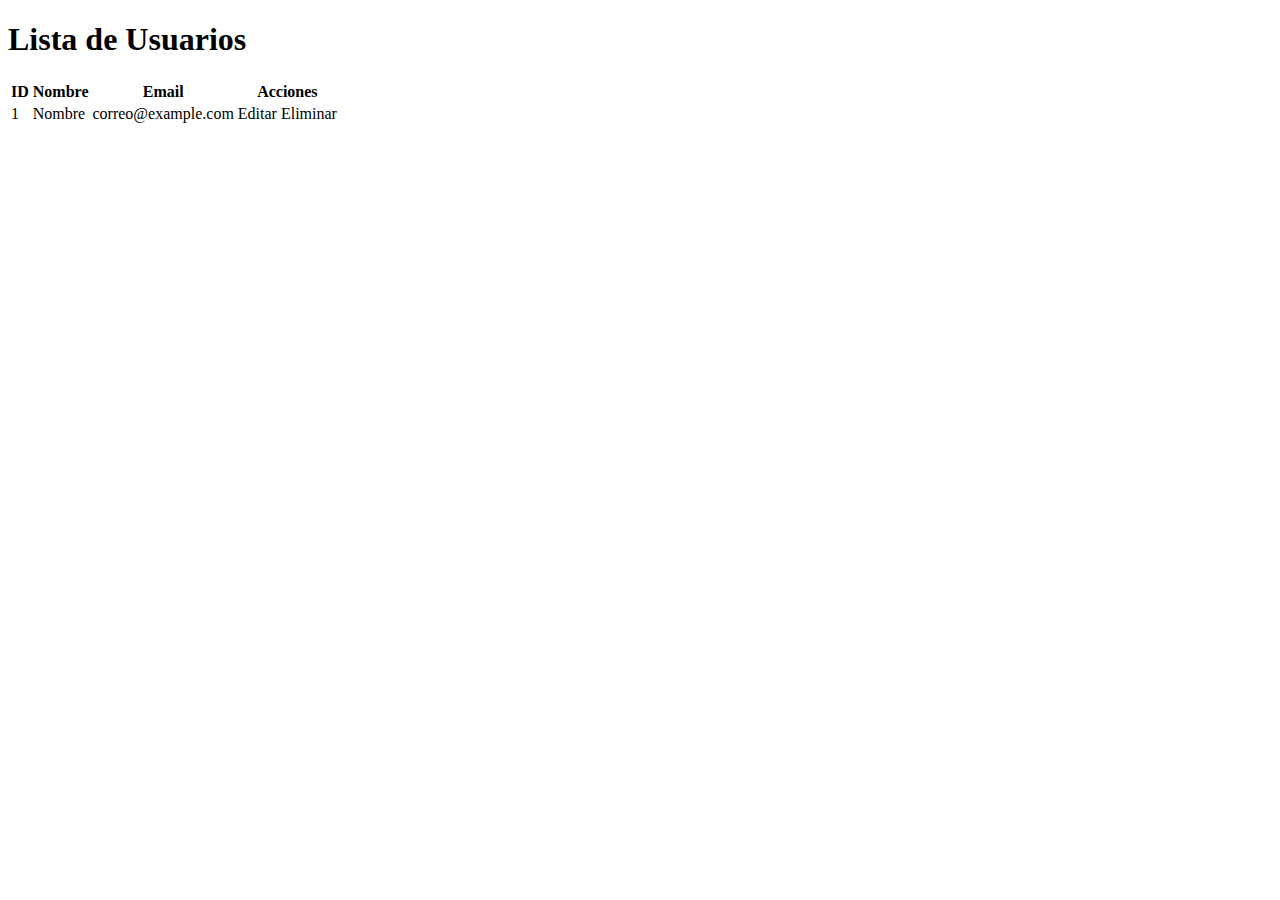
<file: src/main/resources/templates/users/index.html>
<!DOCTYPE html>
<html xmlns:th="http://www.thymeleaf.org">
<head>
    <meta charset="UTF-8">
    <title>Lista de Usuarios</title>
    <link rel="stylesheet" th:href="@{/css/users.css}">
</head>
<body>

<h1>Lista de Usuarios</h1>

<table>
    <thead>
        <tr>
            <th>ID</th>
            <th>Nombre</th>
            <th>Email</th>
            <th>Acciones</th>
        </tr>
    </thead>
    <tbody>
        <tr th:each="usuario : ${users}">
            <td th:text="${usuario.id}">1</td>
            <td th:text="${usuario.name}">Nombre</td>
            <td th:text="${usuario.email}">correo@example.com</td>
            <td>
                <a th:href="@{'/users/edit/' + ${usuario.id}}">Editar</a>
                <a th:href="@{'/users/delete/' + ${usuario.id}}" onclick="return confirm('¿Estás seguro?')">Eliminar</a>
            </td>
        </tr>
    </tbody>
</table>

</body>
</html>
</file>
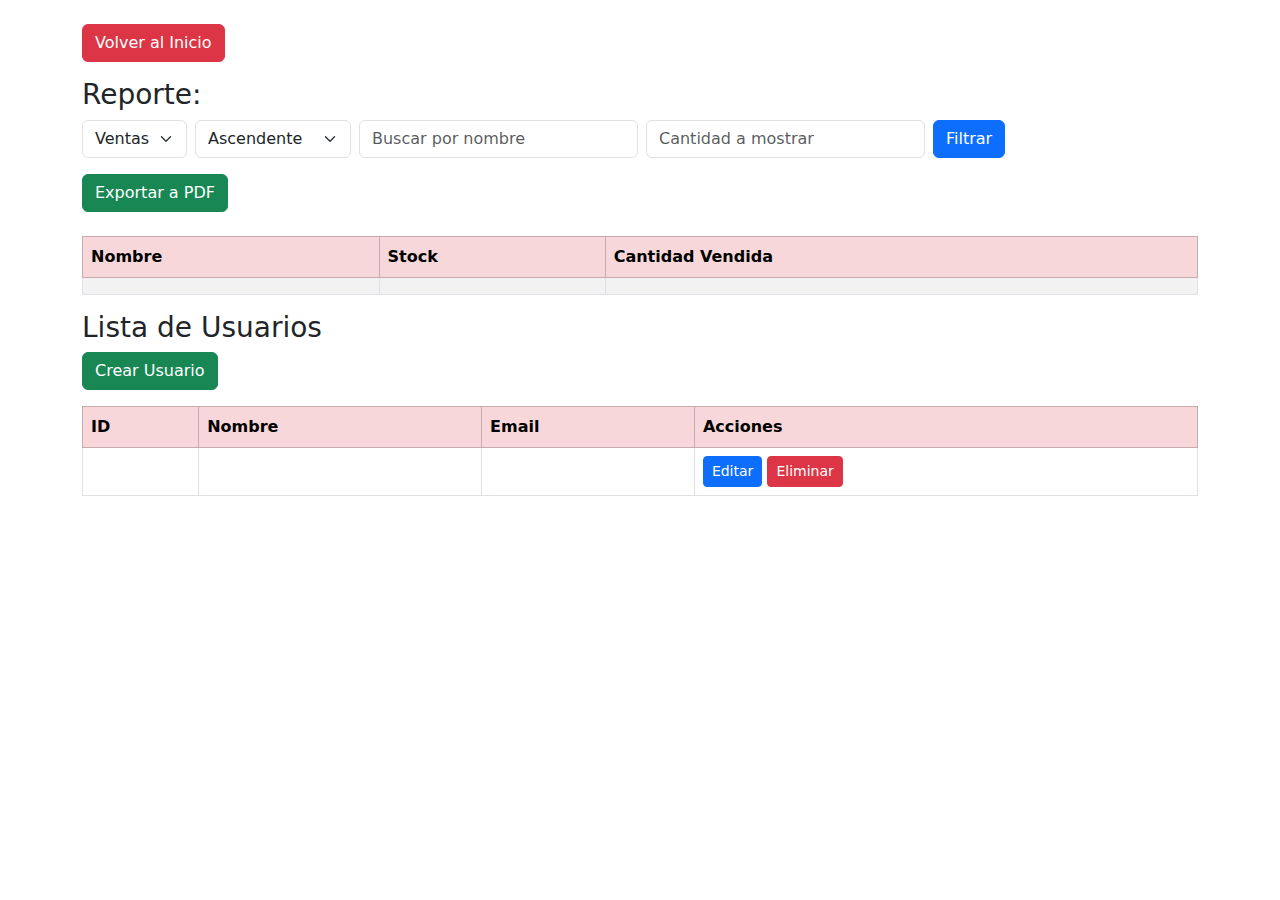
<file: src/main/resources/templates/admin-panel.html>
<!DOCTYPE html>
<html xmlns:th="http://www.thymeleaf.org" lang="es">
<head>
    <meta charset="UTF-8">
    <title>Panel de Administración</title>
    <link rel="stylesheet" href="https://cdn.jsdelivr.net/npm/bootstrap@5.3.0/dist/css/bootstrap.min.css">
</head>
<body class="container mt-4">

<a href="/" class="btn btn-danger mb-3">Volver al Inicio</a>

<h3 class="titulo">Reporte:</h3>

<!-- Formulario de filtros -->
<form method="get" action="/admin-panel" class="d-flex gap-2 mb-3">
    <select name="ordenarPor" class="form-select w-auto">
        <option value="ventas">Ventas</option>
        <option value="stock">Stock</option>
    </select>
    <select name="orden" class="form-select w-auto">
        <option value="ascendente">Ascendente</option>
        <option value="descendente">Descendente</option>
    </select>
    <input type="text" name="nombre" class="form-control w-25" placeholder="Buscar por nombre">
    <input type="number" name="cantidad" class="form-control w-25" placeholder="Cantidad a mostrar">
    <button class="btn btn-primary">Filtrar</button>
</form>

<!-- Botón Exportar PDF -->
<form method="get" action="/admin-panel/exportar-pdf" class="mb-4">
    <input type="hidden" name="ordenarPor" th:value="${param.ordenarPor}">
    <input type="hidden" name="orden" th:value="${param.orden}">
    <input type="hidden" name="nombre" th:value="${param.nombre}">
    <input type="hidden" name="cantidad" th:value="${param.cantidad}">
    <button type="submit" class="btn btn-success">Exportar a PDF</button>
</form>

<table class="table table-bordered table-striped">
    <thead class="table-danger">
    <tr>
        <th>Nombre</th>
        <th>Stock</th>
        <th>Cantidad Vendida</th>
    </tr>
    </thead>
    <tbody>
    <tr th:each="producto : ${productos}">
        <td th:text="${producto.name}"></td>
        <td th:text="${producto.stock}"></td>
        <td th:text="${producto.cantidadVendida}"></td>
    </tr>
    </tbody>
</table>

<h3 class="titulo">Lista de Usuarios</h3>

<!-- Botón Crear Usuario -->
<a href="/users/create" class="btn btn-success mb-3">Crear Usuario</a>

<table class="table table-bordered">
    <thead class="table-danger">
    <tr>
        <th>ID</th>
        <th>Nombre</th>
        <th>Email</th>
        <th>Acciones</th>
    </tr>
    </thead>
    <tbody>
    <tr th:each="usuario : ${usuarios}">
        <td th:text="${usuario.id}"></td>
        <td th:text="${usuario.name}"></td>
        <td th:text="${usuario.email}"></td>
        <td>
            <a th:href="@{'/users/edit/' + ${usuario.id}}" class="btn btn-primary btn-sm">Editar</a>
            <a th:href="@{'/users/delete/' + ${usuario.id}}" class="btn btn-danger btn-sm"
               onclick="return confirm('¿Estás seguro de eliminar este usuario?');">Eliminar</a>
        </td>
    </tr>
    </tbody>
</table>

</body>
</html>
</file>
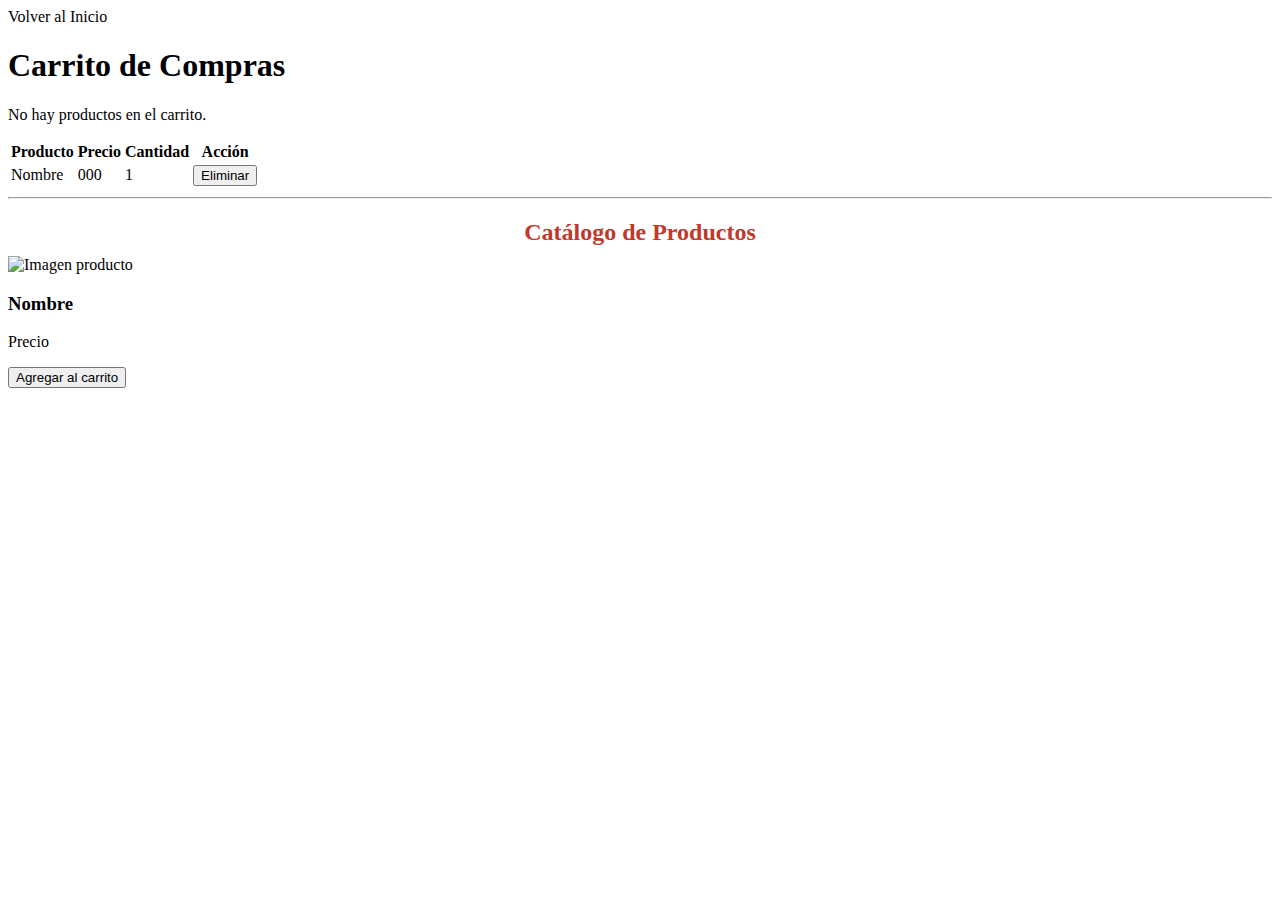
<file: src/main/resources/templates/carrito.html>
<!DOCTYPE html>
<html lang="es" xmlns:th="http://www.thymeleaf.org">
<head>
    <meta charset="UTF-8">
    <title>Carrito de Compras</title>
    <link rel="stylesheet" th:href="@{/css/carrito.css}">
</head>
<body>
    <a th:href="@{/inicio}" class="btn-volver">Volver al Inicio</a>

    <h1>Carrito de Compras</h1>

    <div th:if="${carrito.isEmpty()}" class="mensaje-vacio">
        <p>No hay productos en el carrito.</p>
    </div>

    <table th:if="${!carrito.isEmpty()}" class="tabla-carrito">
        <thead>
            <tr>
                <th>Producto</th>
                <th>Precio</th>
                <th>Cantidad</th>
                <th>Acción</th>
            </tr>
        </thead>
        <tbody>
            <tr th:each="item : ${carrito}">
                <td th:text="${item.product.name}">Nombre</td>
                <td th:text="${item.product.price}">000</td>
                <td th:text="${item.cantidad}">1</td>
                <td>
                    <form th:action="@{/carrito/eliminar}" method="post">
                        <input type="hidden" name="cartId" th:value="${item.id}">
                        <button type="submit">Eliminar</button>
                    </form>
                </td>
            </tr>
        </tbody>
    </table>

    <hr>
    <h2 style="text-align: center; color: #c0392b; margin-bottom: 10px;">Catálogo de Productos</h2>

    <div class="catalogo">
        <div th:each="producto : ${productos}" class="tarjeta">
            <img th:src="${producto.image}" alt="Imagen producto">
            <div class="info">
                <h3 th:text="${producto.name}">Nombre</h3>
                <p th:text="'$' + ${producto.price}">Precio</p>
                <form th:action="@{/carrito/agregar?redirect=crud}" method="post">
                    <input type="hidden" name="productId" th:value="${producto.id}">
                    <button type="submit" class="btn-mas">Agregar al carrito</button>
                </form>
            </div>
        </div>
    </div>
</body>
</html>
</file>
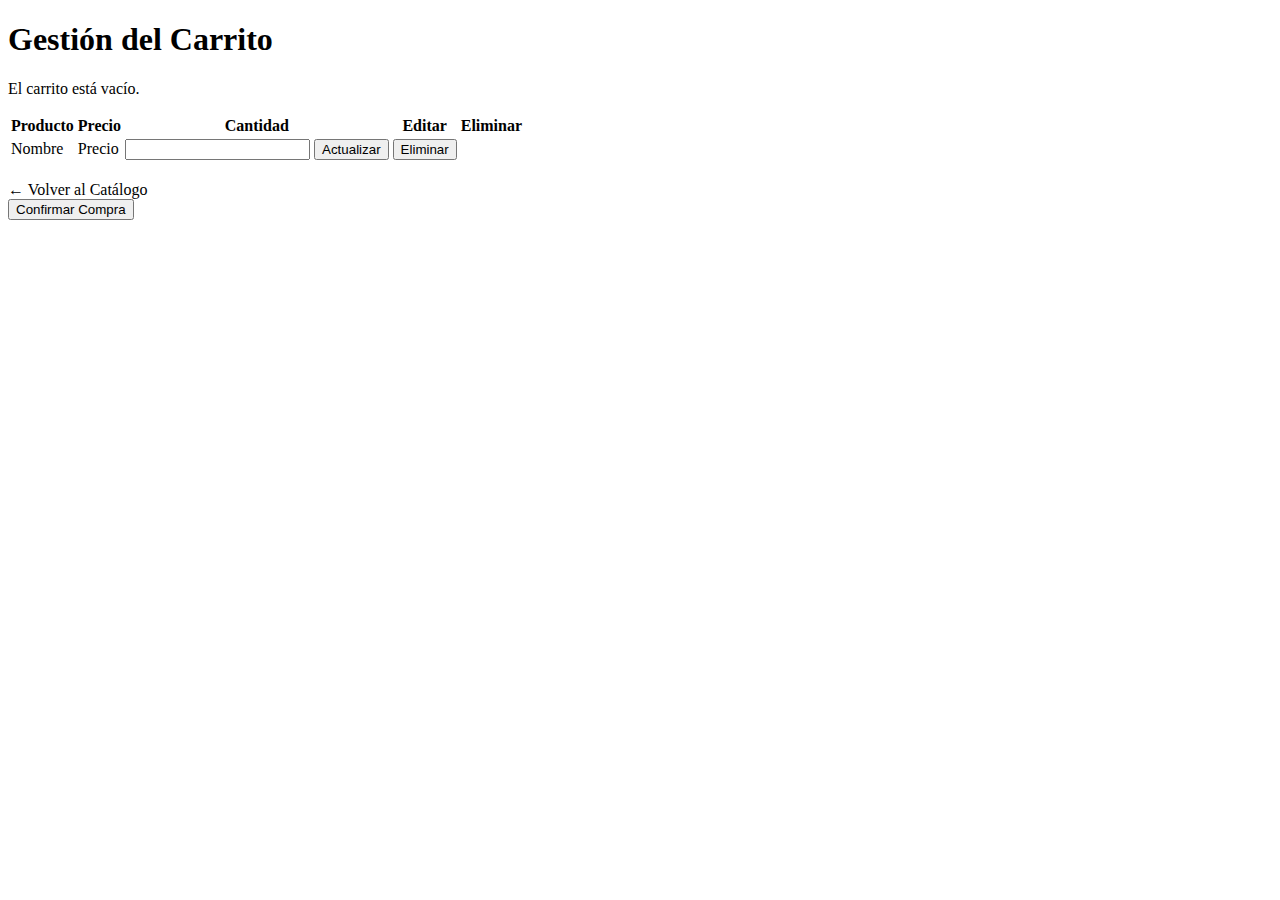
<file: src/main/resources/templates/carrito_crud.html>
<!DOCTYPE html>
<html lang="es" xmlns:th="http://www.thymeleaf.org">
<head>
    <meta charset="UTF-8">
    <title>CRUD del Carrito</title>
    <link rel="stylesheet" th:href="@{/css/carrito_crud.css}">
</head>
<body>
    <h1>Gestión del Carrito</h1>

    <!-- Mensaje si el carrito está vacío -->
    <div th:if="${#lists.isEmpty(carrito)}">
        <p>El carrito está vacío.</p>
    </div>

    <!-- Tabla solo si hay productos -->
    <table th:if="${!#lists.isEmpty(carrito)}">
        <thead>
            <tr>
                <th>Producto</th>
                <th>Precio</th>
                <th>Cantidad</th>
                <th>Editar</th>
                <th>Eliminar</th>
            </tr>
        </thead>
        <tbody>
            <tr th:each="item : ${carrito}">
                <td th:text="${item.product != null ? item.product.name : 'Producto no encontrado'}">Nombre</td>
                <td th:text="${item.product != null ? item.product.price : '0.0'}">Precio</td>
                <td>
                    <form th:action="@{/carrito/editar}" method="post">
                        <input type="hidden" name="cartId" th:value="${item.id}" />
                        <input type="number" name="cantidad" th:value="${item.cantidad}" min="1" required />
                        <button type="submit">Actualizar</button>
                    </form>
                </td>
                <td>
                    <form th:action="@{/carrito/eliminar}" method="post">
                        <input type="hidden" name="cartId" th:value="${item.id}" />
                        <button type="submit">Eliminar</button>
                    </form>
                </td>
            </tr>
        </tbody>
    </table>

    <br>

    <!-- Enlace para volver al catálogo de productos -->
    <a th:href="@{/carrito}">← Volver al Catálogo</a>
    
    <form th:action="@{/carrito/confirmar}" method="post" th:if="${!#lists.isEmpty(carrito)}">
    <button type="submit">Confirmar Compra</button>
</form>

</body>
</html>
</file>
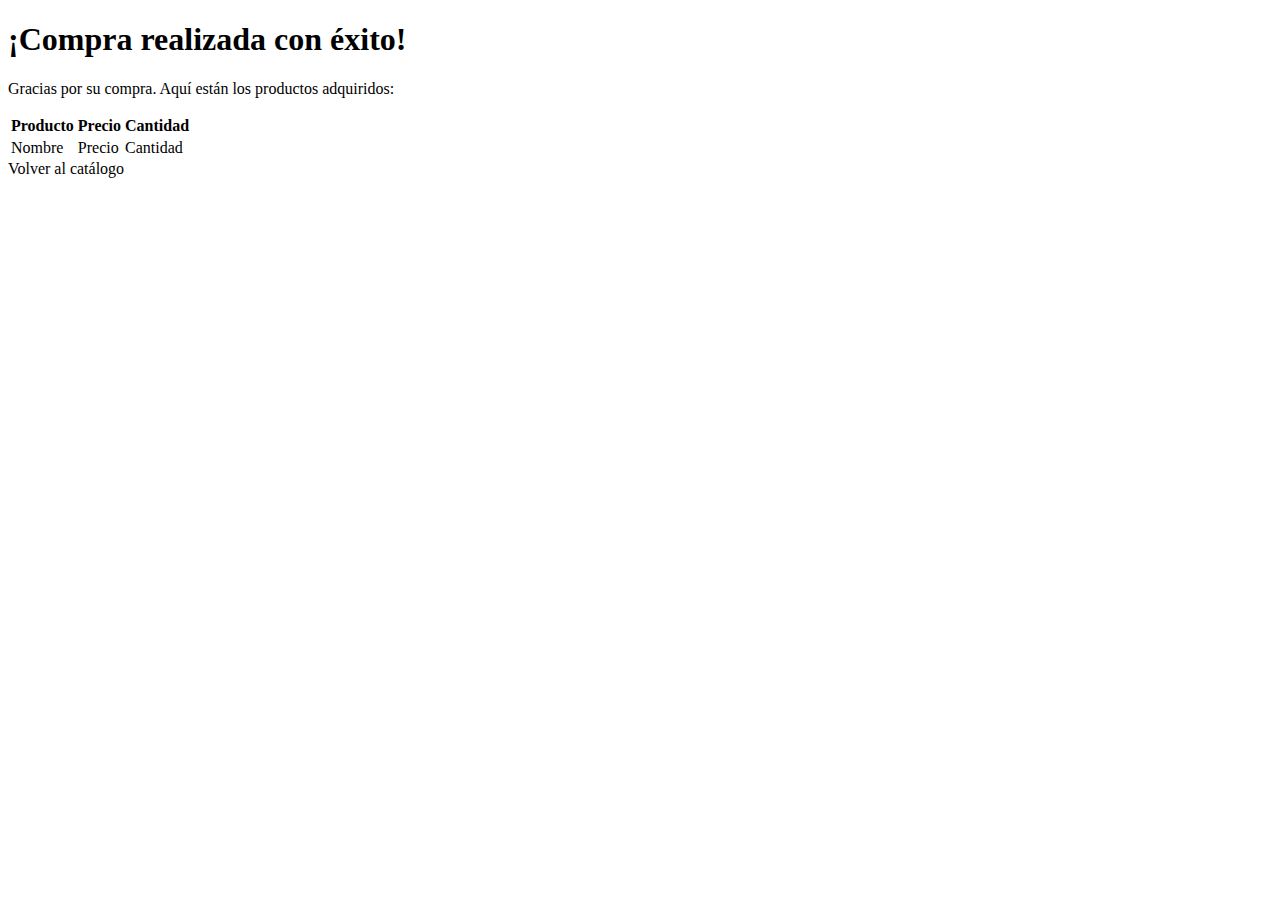
<file: src/main/resources/templates/compra_exitosa.html>
<!DOCTYPE html>
<html lang="es" xmlns:th="http://www.thymeleaf.org">
<head>
    <meta charset="UTF-8">
    <title>Compra Exitosa</title>
    <link rel="stylesheet" th:href="@{/css/compra_exitosa.css}">
</head>
<body>
    <h1>¡Compra realizada con éxito!</h1>

    <p>Gracias por su compra. Aquí están los productos adquiridos:</p>

    <table>
        <thead>
            <tr>
                <th>Producto</th>
                <th>Precio</th>
                <th>Cantidad</th>
            </tr>
        </thead>
        <tbody>
            <tr th:each="item : ${productos}">
                <td th:text="${item.product.name}">Nombre</td>
                <td th:text="${item.product.price}">Precio</td>
                <td th:text="${item.cantidad}">Cantidad</td>
            </tr>
        </tbody>
    </table>

    <a th:href="@{/carrito}">Volver al catálogo</a>
</body>
</html>
</file>
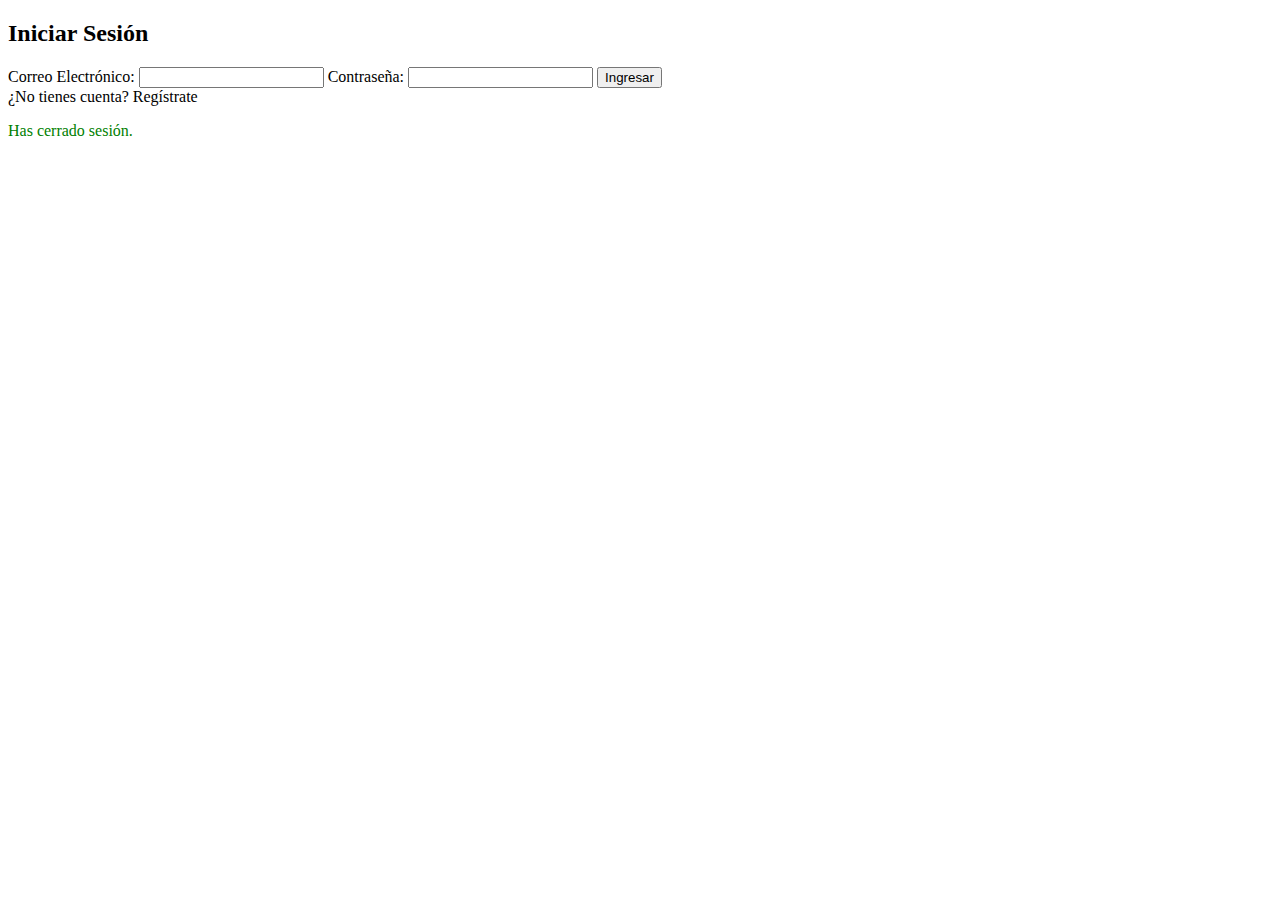
<file: src/main/resources/templates/login.html>
<!DOCTYPE html>
<html lang="es" xmlns:th="http://www.thymeleaf.org">
<head>
    <meta charset="UTF-8">
    <meta name="viewport" content="width=device-width, initial-scale=1.0">
    <title>Inicio de Sesión</title>
    <link rel="stylesheet" th:href="@{/css/login2.css}">
</head>
<body>
    <h2>Iniciar Sesión</h2>

    <form th:action="@{/acceder}" method="post">
    

    <label>Correo Electrónico:</label>
    <input type="email" name="email" required>

    <label>Contraseña:</label>
    <input type="password" name="password" required>

    <button type="submit">Ingresar</button>
</form>


    <a th:href="@{/registro}">¿No tienes cuenta? Regístrate</a>

    <!-- Mostrar error si existe -->
    <div th:if="${error}" style="color:red; margin-top:10px;">
        <p th:text="${error}"></p>
    </div>

    <div th:if="${param.logout}">
        <p style="color:green;">Has cerrado sesión.</p>
    </div>
</body>
</html>
</file>
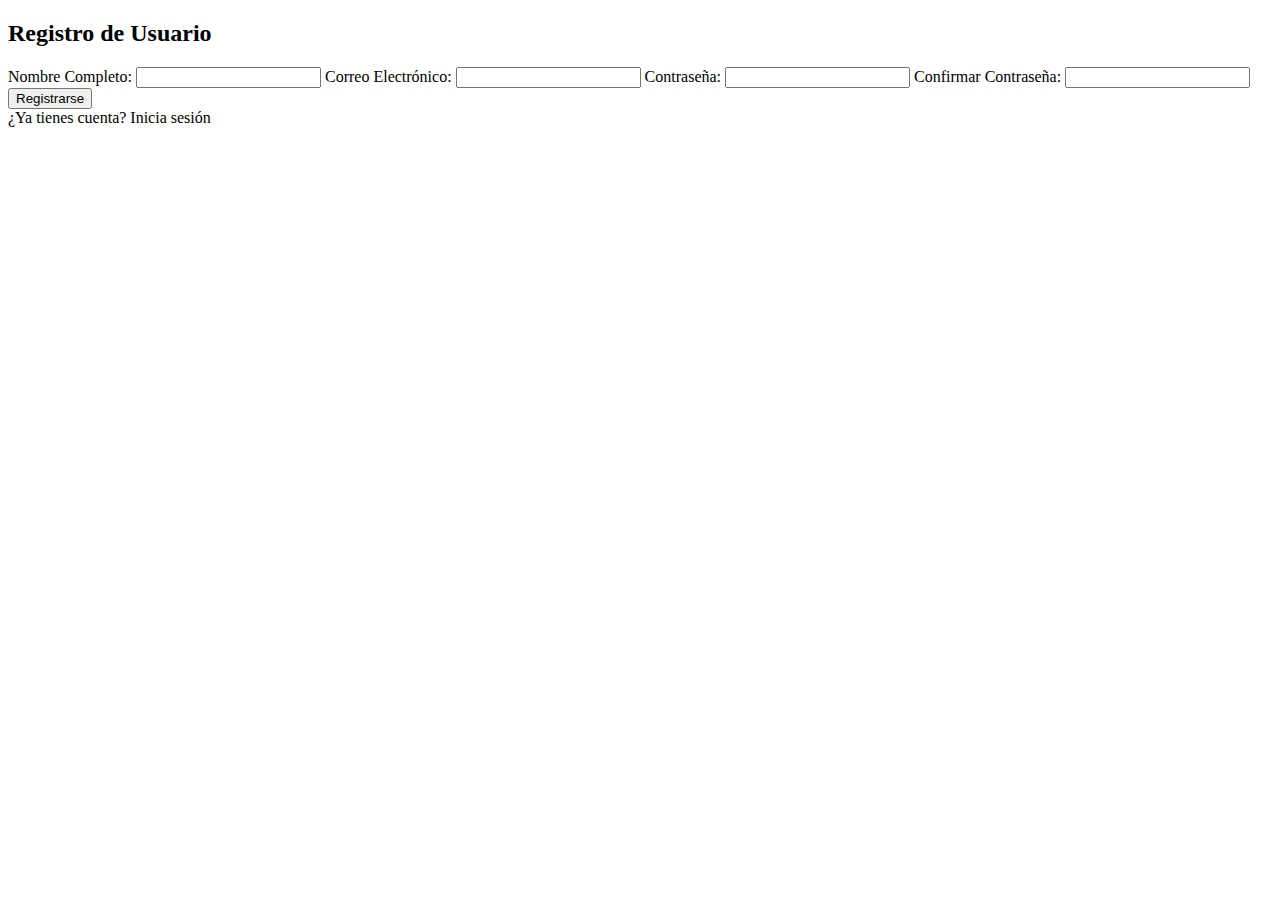
<file: src/main/resources/templates/registro.html>
<!DOCTYPE html>
<html lang="es" xmlns:th="http://www.thymeleaf.org">
<head>
    <meta charset="UTF-8">
    <meta name="viewport" content="width=device-width, initial-scale=1.0">
    <title>Registro</title>
    <link rel="stylesheet" th:href="@{/css/Registro.css}">
</head>
<body>
    <h2>Registro de Usuario</h2>
    
    <form th:action="@{/registro}" method="post">
        

        <label>Nombre Completo:</label>
        <input type="text" name="nombre" required>

        <label>Correo Electrónico:</label>
        <input type="email" name="email" required>

        <label>Contraseña:</label>
        <input type="password" name="password" required>

        <label>Confirmar Contraseña:</label>
        <input type="password" name="confirmar" required>

        <button type="submit">Registrarse</button>
    </form>
    
    <a th:href="@{/login}">¿Ya tienes cuenta? Inicia sesión</a>

    <!-- Mostrar error si existe -->
    <div th:if="${error}" style="color:red; margin-top:10px;">
        <p th:text="${error}"></p>
    </div>

    <div th:if="${mensaje}" style="color:green; margin-top:10px;">
        <p th:text="${mensaje}"></p>
    </div>
</body>
</html>
</file>
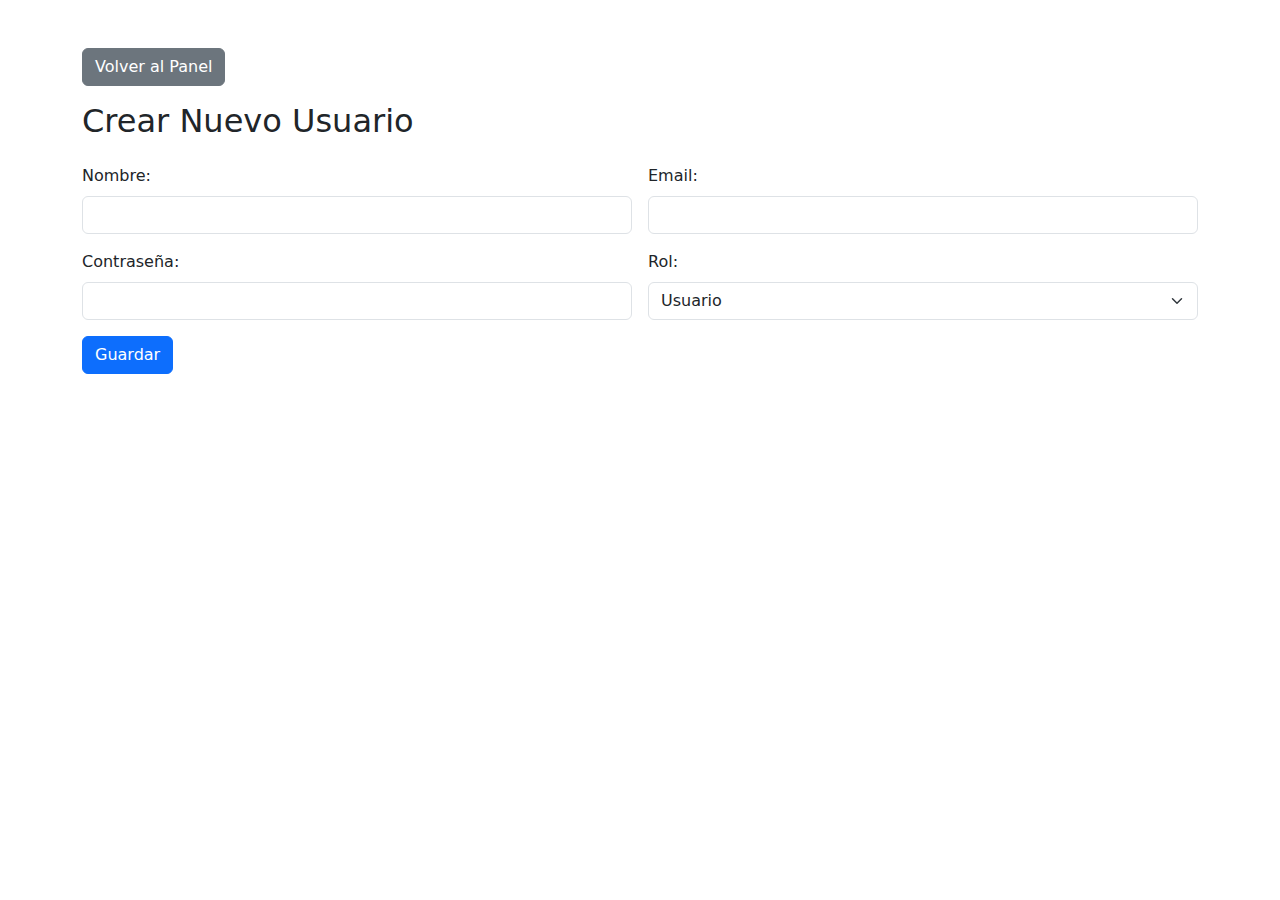
<file: src/main/resources/templates/users/create.html>
<!DOCTYPE html>
<html xmlns:th="http://www.thymeleaf.org">
<head>
    <meta charset="UTF-8">
    <title>Crear Usuario</title>
    <link rel="stylesheet" href="https://cdn.jsdelivr.net/npm/bootstrap@5.3.0/dist/css/bootstrap.min.css">
</head>
<body class="container mt-5">
    <a href="/admin-panel" class="btn btn-secondary mb-3">Volver al Panel</a>

    <h2 class="mb-4">Crear Nuevo Usuario</h2>

    <form th:action="@{/users}" method="post" th:object="${user}" class="row g-3">
        <div class="col-md-6">
            <label for="name" class="form-label">Nombre:</label>
            <input type="text" th:field="*{name}" class="form-control" required>
        </div>

        <div class="col-md-6">
            <label for="email" class="form-label">Email:</label>
            <input type="email" th:field="*{email}" class="form-control" required>
        </div>

        <div class="col-md-6">
            <label for="password" class="form-label">Contraseña:</label>
            <input type="password" th:field="*{password}" class="form-control" required>
        </div>

        <div class="col-md-6">
            <label for="role" class="form-label">Rol:</label>
            <select th:field="*{role}" class="form-select">
                <option value="user">Usuario</option>
                <option value="admin">Administrador</option>
            </select>
        </div>

        <div class="col-12">
            <button type="submit" class="btn btn-primary">Guardar</button>
        </div>
    </form>
</body>
</html>
</file>
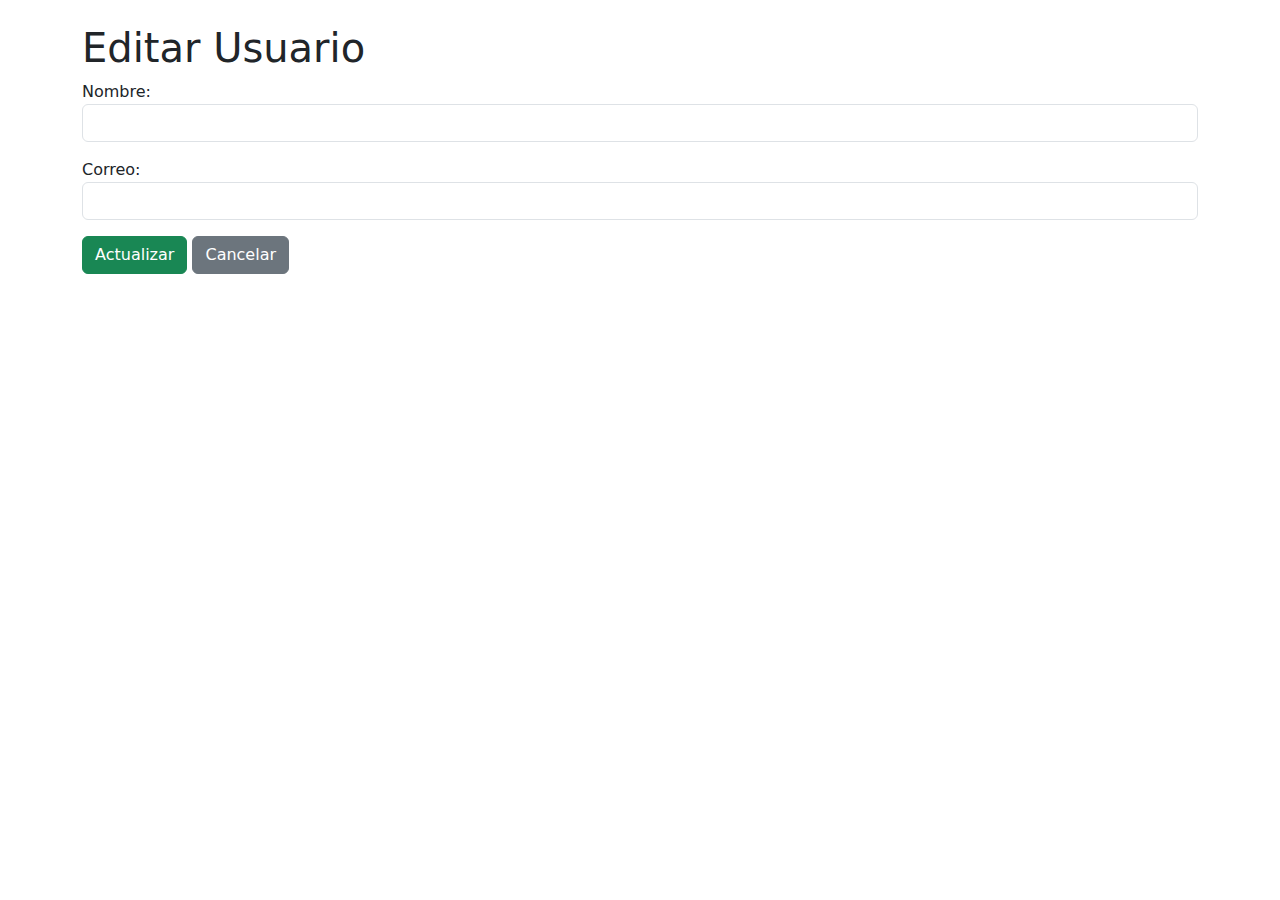
<file: src/main/resources/templates/users/edit.html>
<!DOCTYPE html>
<html xmlns:th="http://www.thymeleaf.org" lang="es">
<head>
    <meta charset="UTF-8">
    <title>Editar Usuario</title>
    <link rel="stylesheet" href="https://cdn.jsdelivr.net/npm/bootstrap@5.3.0/dist/css/bootstrap.min.css">
</head>
<body class="container mt-4">
    <h1>Editar Usuario</h1>
    <form th:action="@{'/users/update/' + ${user.id}}" method="post">
        <div class="mb-3">
            <label for="name">Nombre:</label>
            <input type="text" class="form-control" name="name" th:value="${user.name}" required>
        </div>
        <div class="mb-3">
            <label for="email">Correo:</label>
            <input type="email" class="form-control" name="email" th:value="${user.email}" required>
        </div>
        <button type="submit" class="btn btn-success">Actualizar</button>
        <a href="/users" class="btn btn-secondary">Cancelar</a>
    </form>
</body>
</html>
</file>
